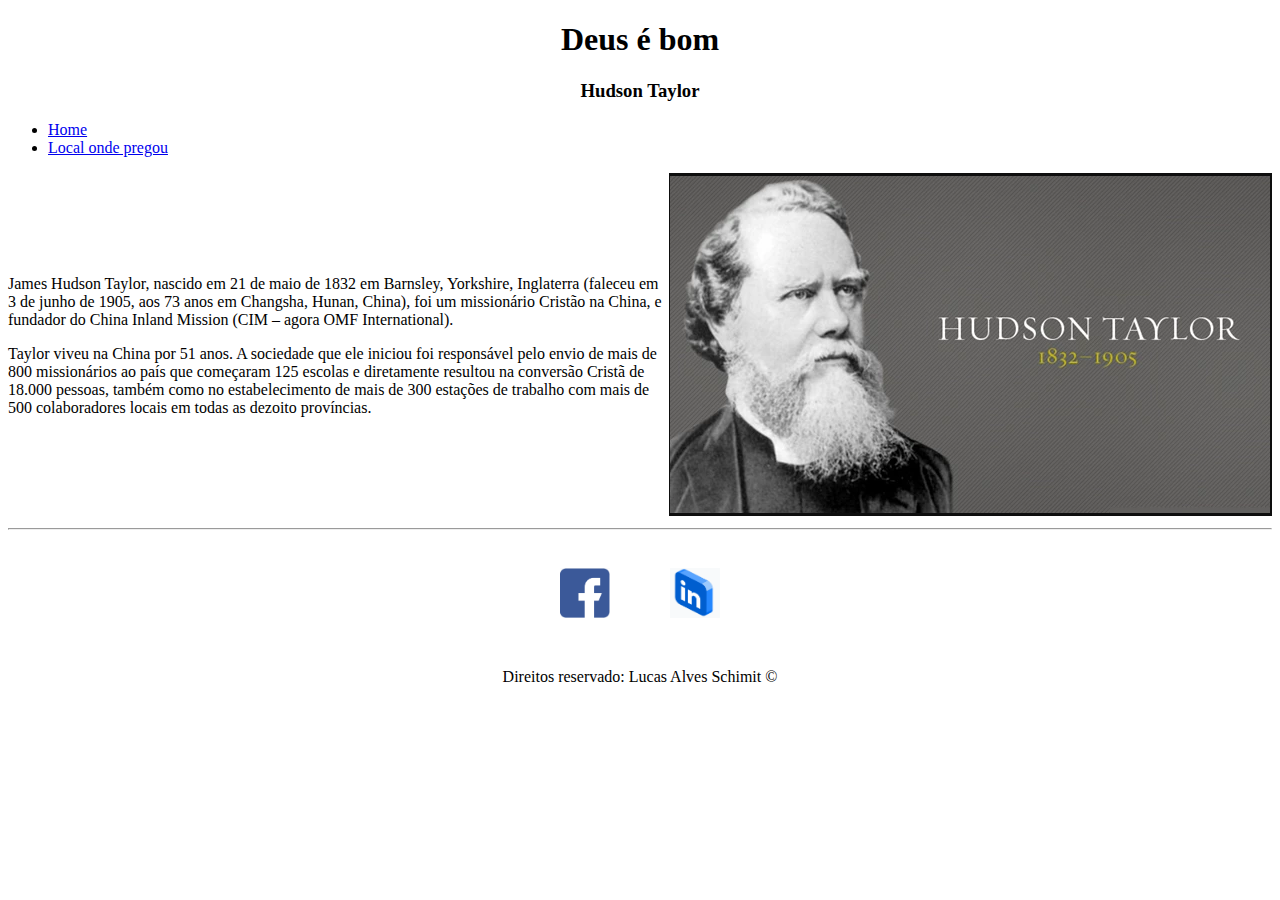
<file: index.html>
<!DOCTYPE html>
<html lang="pt-br">
<head>
    <meta charset="UTF-8">
    <meta name="viewport" content="width=device-width, initial-scale=1.0">
    <title>Planejamento/Imprevistos</title>
    <link rel="stylesheet" href="assets/CSS/style.css">
</head>
<body>
    <h1 class="center">Deus é bom</h1>
    <h3 class="center">Hudson Taylor</h3>

    <ul>
        <li>
            <a href="index.html"> Home </a>
        </li>

        <li>
            <a href="Local-de-atuacao.html"> Local onde pregou </a>
        </li>
    </ul>
    <div class="container">
        <div>
            <p>
                James Hudson Taylor, nascido em 21 de maio de 1832 em Barnsley, Yorkshire, 
                Inglaterra (faleceu em 3 de junho de 1905, aos 73 anos em Changsha, Hunan, China), 
                foi um missionário Cristão na China, e fundador do China Inland Mission 
                (CIM – agora OMF International).
            </p>
        
            <p>
                Taylor viveu na China por 51 anos. A sociedade que ele iniciou foi responsável pelo envio 
                de mais de 800 missionários ao país que começaram 125 escolas e diretamente resultou na 
                conversão Cristã de 18.000 pessoas, também como no estabelecimento de mais de 300 estações 
                de trabalho com mais de 500 colaboradores locais em todas as dezoito províncias.
            </p>

        </div>
    <div>
            <img src="assets/img/Hudson.PNG" altr="Imagem do Hudson">
    </div>
        
    </div>
    <hr>
    <footer>
        <div class="container">
            <a href="https://www.facebook.com"  target="_blank">
                <img class="tm-social p-30" src="assets/img/Facebook.PNG" alt="Logo do Facebook">
            </a>

            <a href="https://br.linkedin.com/" target="_blank">
                <img class="tm-social p-30" src="assets/img/Linkedin.PNG" alr="Logo do likendin">
            </a>

        </div>

        <p class="center">
            Direitos reservado: Lucas Alves Schimit &copy
        </p>
    </footer>

</body>
</html>
</file>
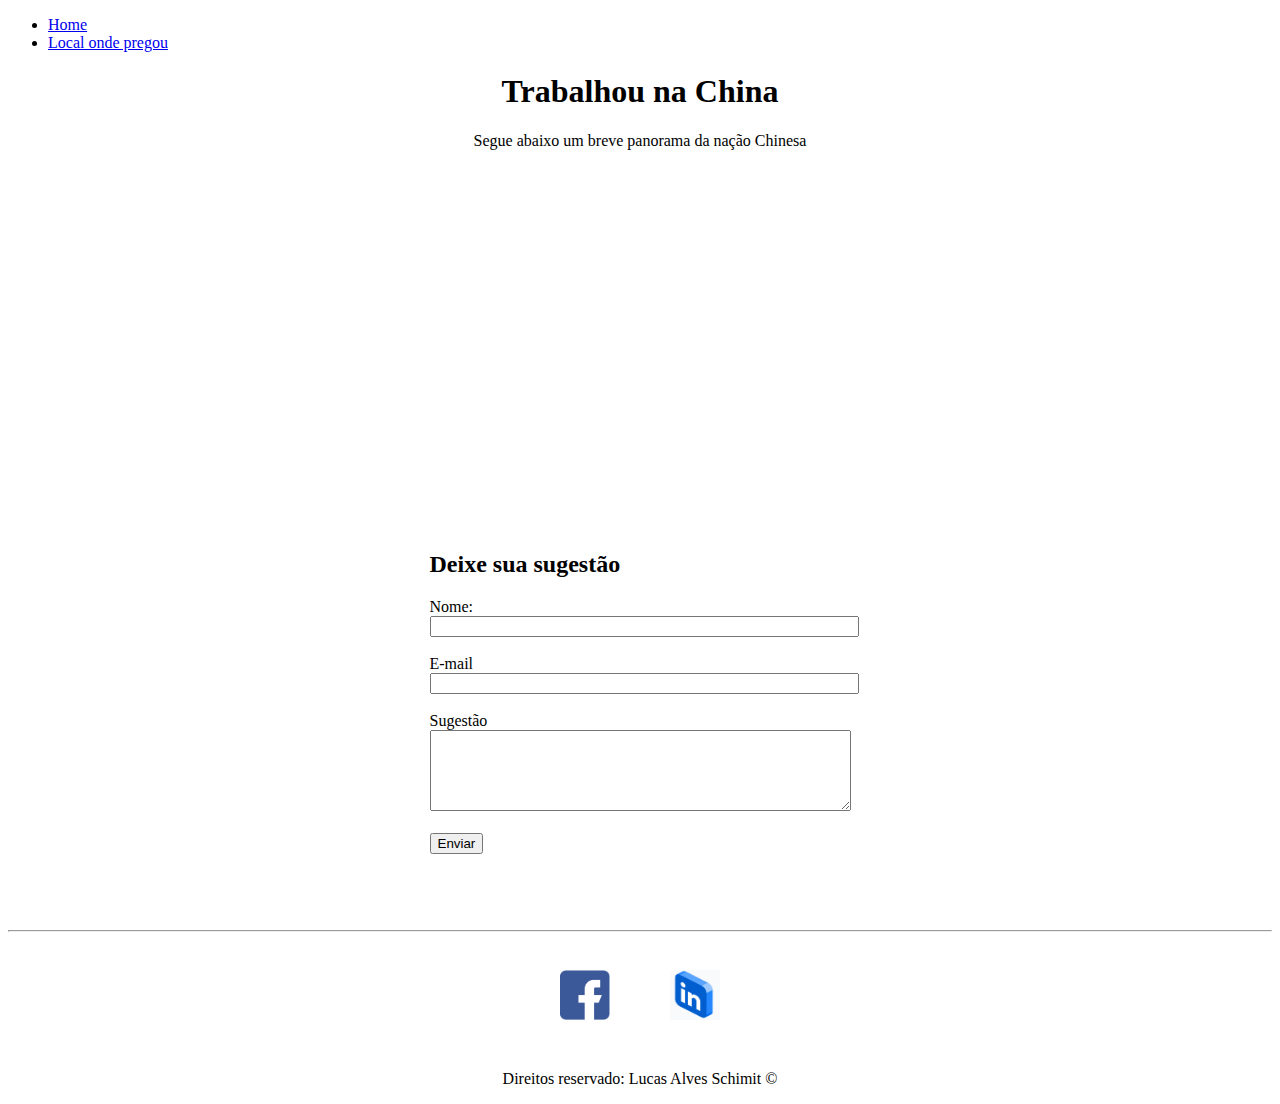
<file: Local-de-atuacao.html>
<!DOCTYPE html>
<html lang="pt-br">
<head>
    <meta charset="UTF-8">
    <meta name="viewport" content="width=device-width, initial-scale=1.0">
    <title>Pais onde atuou</title>
    <link rel="stylesheet" href="assets/CSS/style.css">
</head>
<body>
    <ul>
        <li>
            <a href="index.html"> Home </a>
        </li>

        <li>
            <a href="Local-de-atuacao.html"> Local onde pregou </a>
        </li>
    </ul>
        <h1 class="center">Trabalhou na China</h1>

        <p class="center">Segue abaixo um breve panorama da nação Chinesa</p>
       
        <div class="container mb-50">
            <iframe width="560" height="315" src="https://www.youtube.com/embed/OLh-gZngg54" frameborder="0" allow="accelerometer; autoplay; clipboard-write; encrypted-media; gyroscope; picture-in-picture" allowfullscreen></iframe>
        </div>
        <div class="container mb-50">
        <form>
            <h2>Deixe sua sugestão</h2>
            <label for="nome">Nome:</label><br>
            <input type ="text" id="nome" onkeyup='validaNome()'>
            <div id='txtNome'></div>
            <br>
            <label for="email">E-mail</label><br>
            <input type="email" id="email" onkeyup = 'validaEmail()'>
            <div id='txtEmail'></div>
            <br>
            <label for="sugestao"> Sugestão</label><br>
            <textarea name ="sugestao" id="sugestao" cols="50" rows="5" onkeyup = 'validaSugestao()'></textarea>
            <div id='txtSugestao'></div>
            <br>
            <button onclick="enviar()">Enviar</button>
        </form>
    </div>
    <br>
        <hr>
        <footer>
            <div class="container">
                <a href="https://www.facebook.com"  target="_blank">
                    <img class="tm-social p-30" src="assets/img/Facebook.PNG" alt="Logo do Facebook">
                </a>
    
                <a href="https://br.linkedin.com/" target="_blank">
                    <img class="tm-social p-30" src="assets/img/Linkedin.PNG" alr="Logo do likendin">
                </a>
    
            </div>
    
            <p class="center">
                Direitos reservado: Lucas Alves Schimit &copy
            </p>
        </footer>

        <script src="assets/js/script.js"></script>
</body>
</html>
</file>
<file: assets/CSS/style.css>
/* Estilos da página index.html */ 

.center{
    text-align: center;
}

.jusitfy{
    text-align: justify;
}

.container{
    display: flex;
    flex-flow: row;
    justify-content: center;
    align-items: center;
}

#menu li{
    display: inline;
    padding: auto;
}

#menu li a{
    text-decoration: none;
    color:aqua;
    font-size: 20px;
}

#menu li a:hover{
    color:blue;
}

.p-30{
    padding: 30px;
}

.br-50{
    border-radius: 50%;
}

.wh-300{
    width: 300px;
    height: 300px;
}

.tm-social{
    width: 50px;
    height: 50px;
}

.mb-50{
    margin-bottom: 50px;
}

/* Estilos da página Local-de-atuacao.html */

.ml-50{
    margin-left: 50px;
}

.container{
    display: flex;
    flex-flow: row;
    justify-content: center;
    align-items: center;
}
.container1{
    display: flex;
    flex-flow: row;
    justify-content: left;
    align-items: left;
}
</file>
